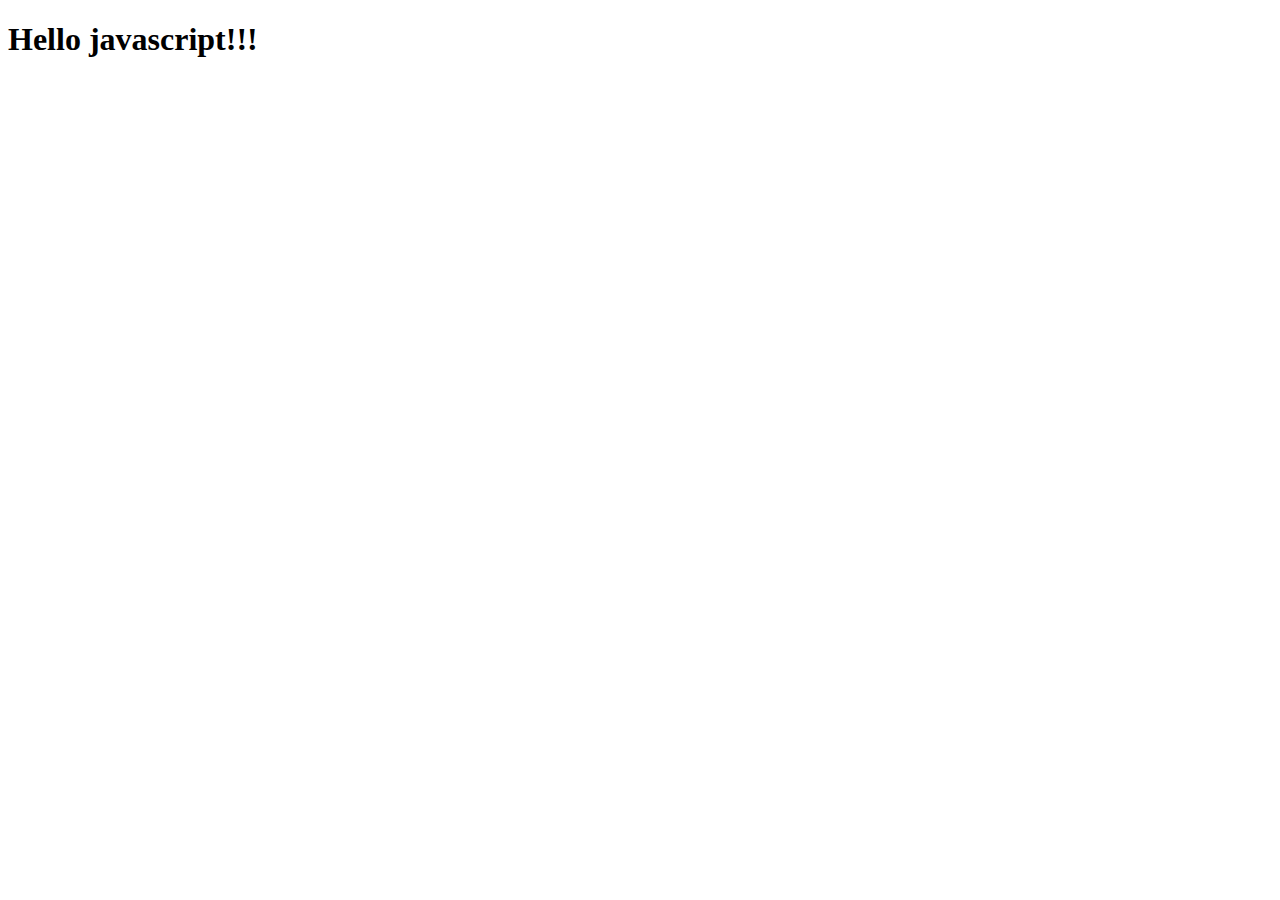
<file: 1-of-js/index.html>
<!DOCTYPE html>
<html lang="en">

<head>
    <meta charset="UTF-8">
    <meta name="viewport" content="width=device-width, initial-scale=1.0">
    <title>Document</title>
</head>

<body>
    <h1>Hello javascript!!!</h1>
    <script src="script.js"></script>
</body>

</html>
</file>
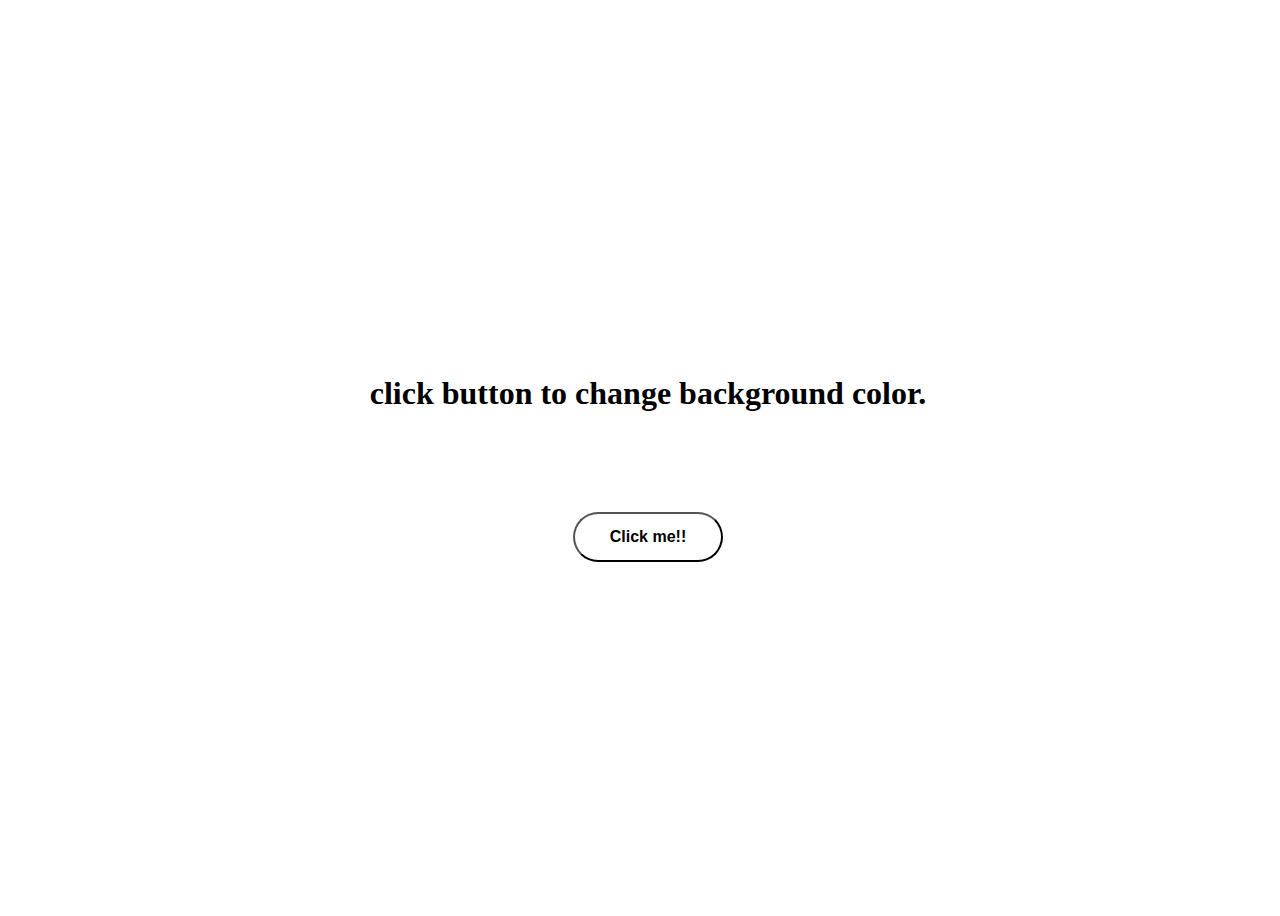
<file: 2-chnage-bg-color/index.html>
<!DOCTYPE html>
<html lang="en">

<head>
    <meta charset="UTF-8">
    <meta name="viewport" content="width=device-width, initial-scale=1.0">
    <title>javascript
    </title>
    <link rel="stylesheet" href="style.css">
</head>

<body>

    <h1>click button to change background color.</h1>
    <button id="btn">Click me!!</button>
    <script src="app.js"></script>
</body>

</html>
</file>
<file: 2-chnage-bg-color/style.css>
body {
    width: 100%;
    height: 100vh;
    display: flex;
    justify-content: center;
    align-items: center;
    flex-direction: column;
}

h1 {
    margin-bottom: 100px;
}

#btn {
    height: 50px;
    width: 150px;
    border-radius: 50px;
    background-color: rgb(255, 255, 255);
    font-size: 1rem;
    font-weight: 700;
    cursor: pointer;

}


#btn:active {
    box-shadow: 5px 5px 5px rgb(91, 84, 84);
    border: none;
}
</file>
